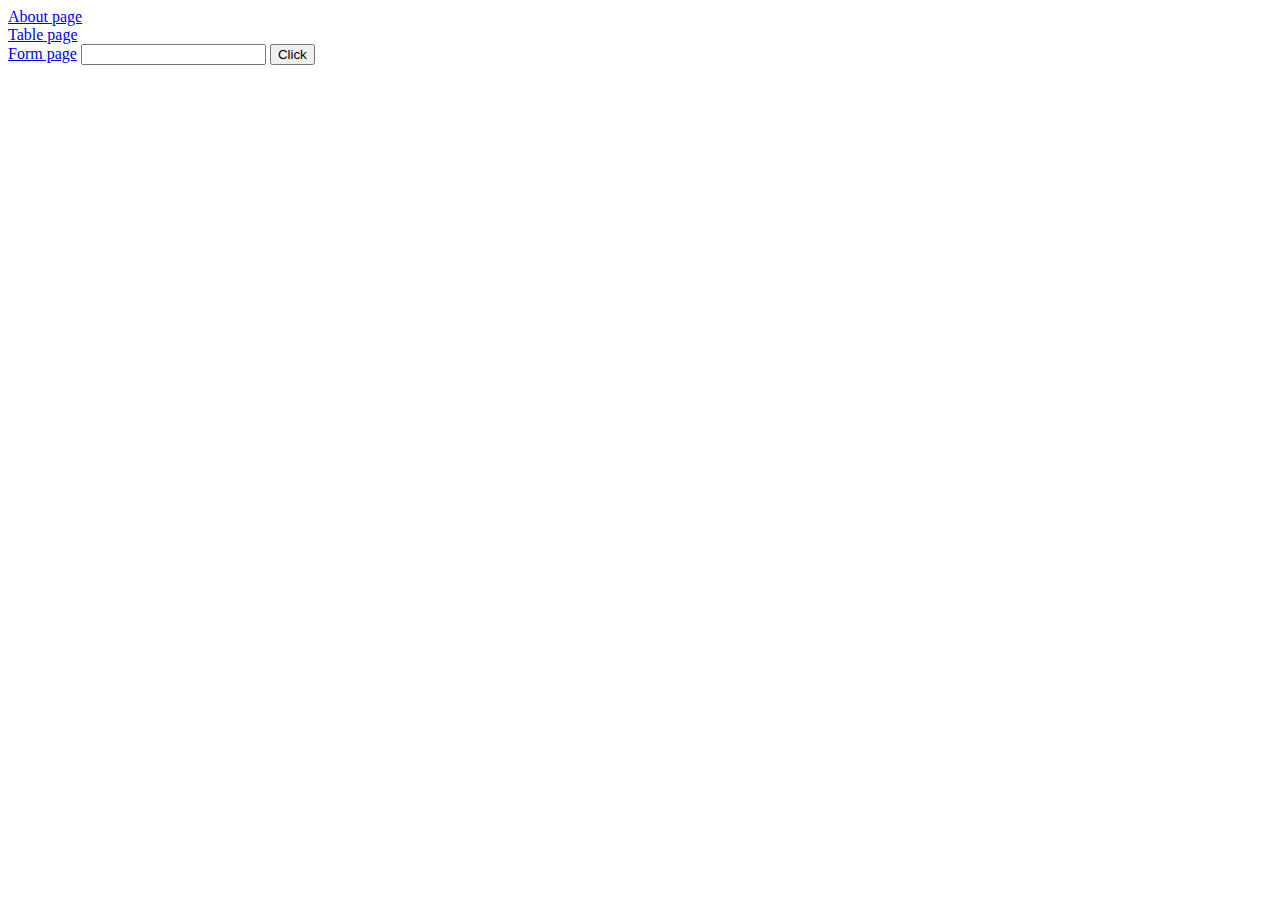
<file: index.html>
<!DOCTYPE html>
<html lang="en">
<head>
    <meta charset="UTF-8">
    <meta name="viewport" content="width=device-width, initial-scale=1.0">
    <title>Document</title>
</head>
<body>
    <a href="about.html"target="_self">About page</a>
    <br>
    <a href="table.html"target="_self">Table page</a>
    <br>
    <a href="form.html"target="_self">Form page</a>
    <!-- <video src="breaking_bad.mp4" controls width="200" height="200"></video> -->
    <script>
        console.log('hello');
        console.log(5==='5');
        console.log(5=='5');
    </script>
    <input type="text" id="name">
    <button onclick=showName()>Click</button>
    <h1 id="result"></h1>
    <script>
        function showName(){
            const name=document.getElementById('name').value
            document.getElementById('result').innerText=`Hello ${name}`
        }
    </script>
</body>
</html>
</file>
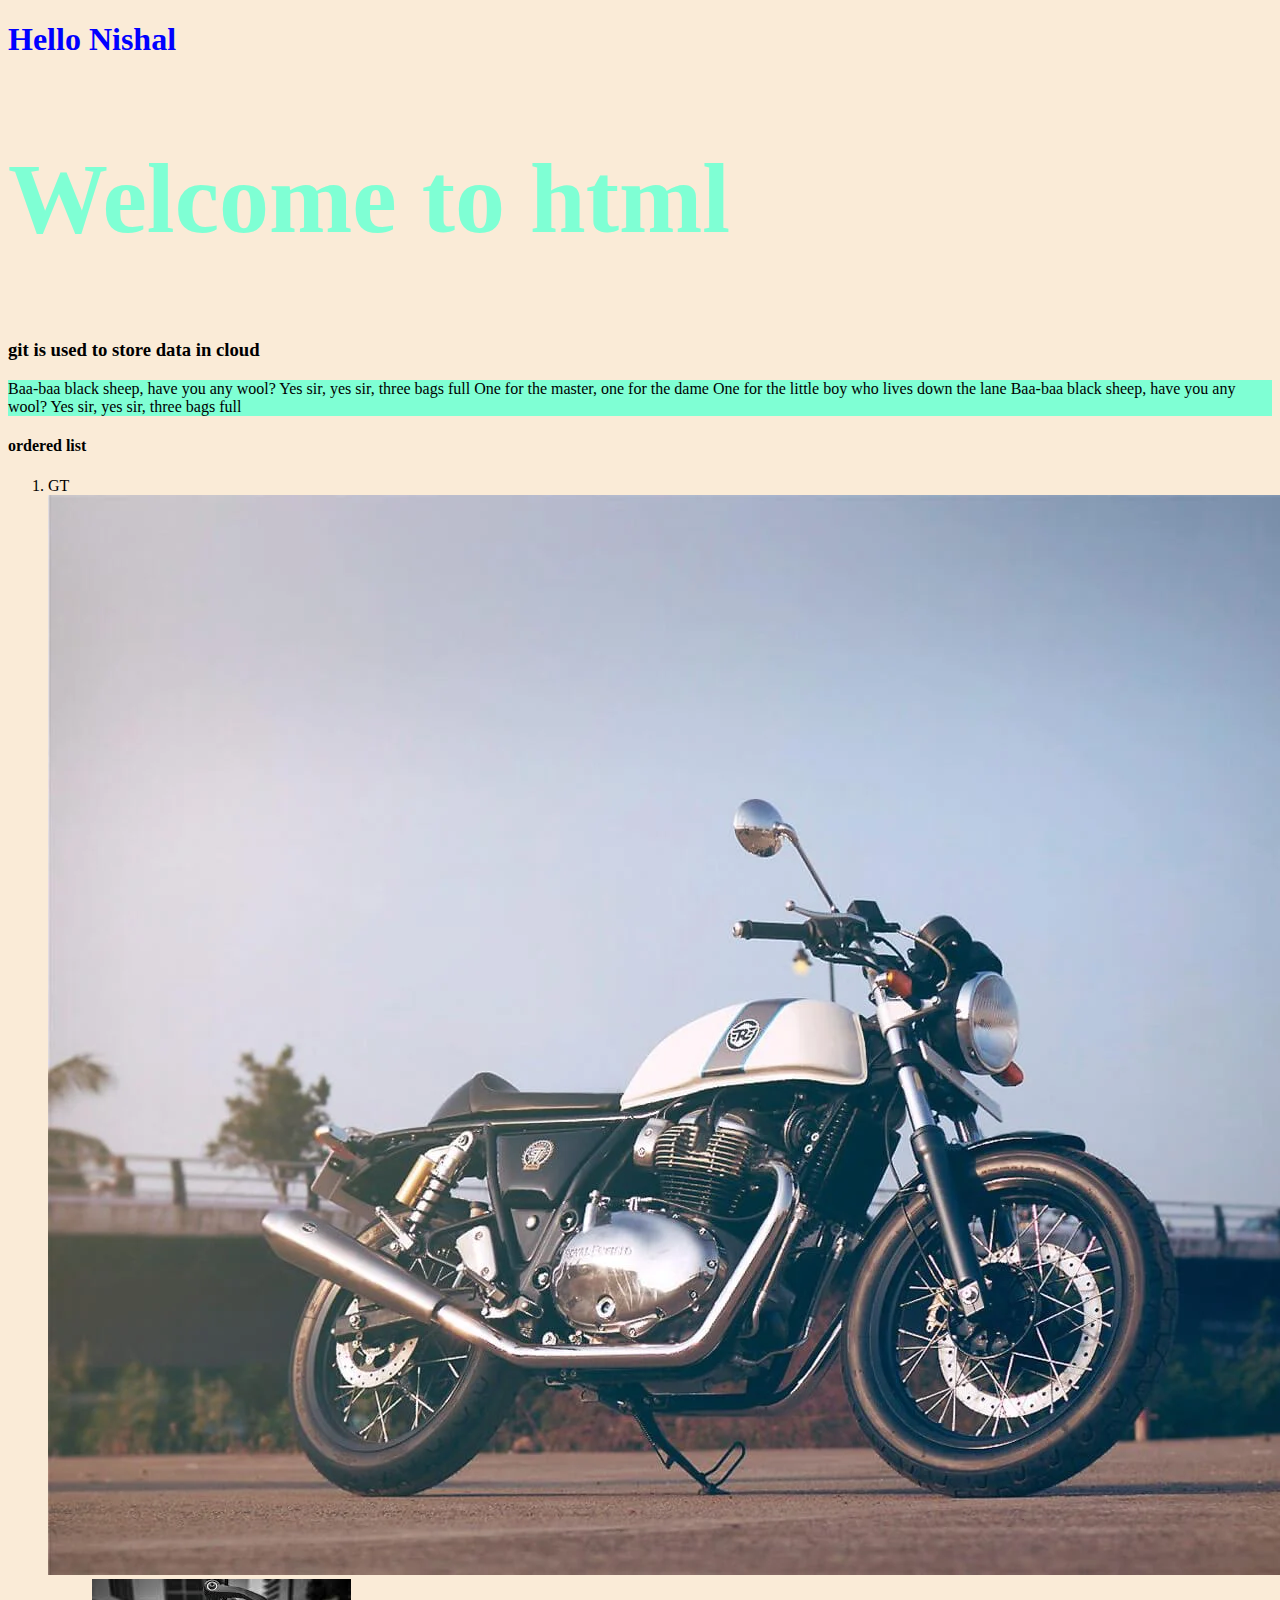
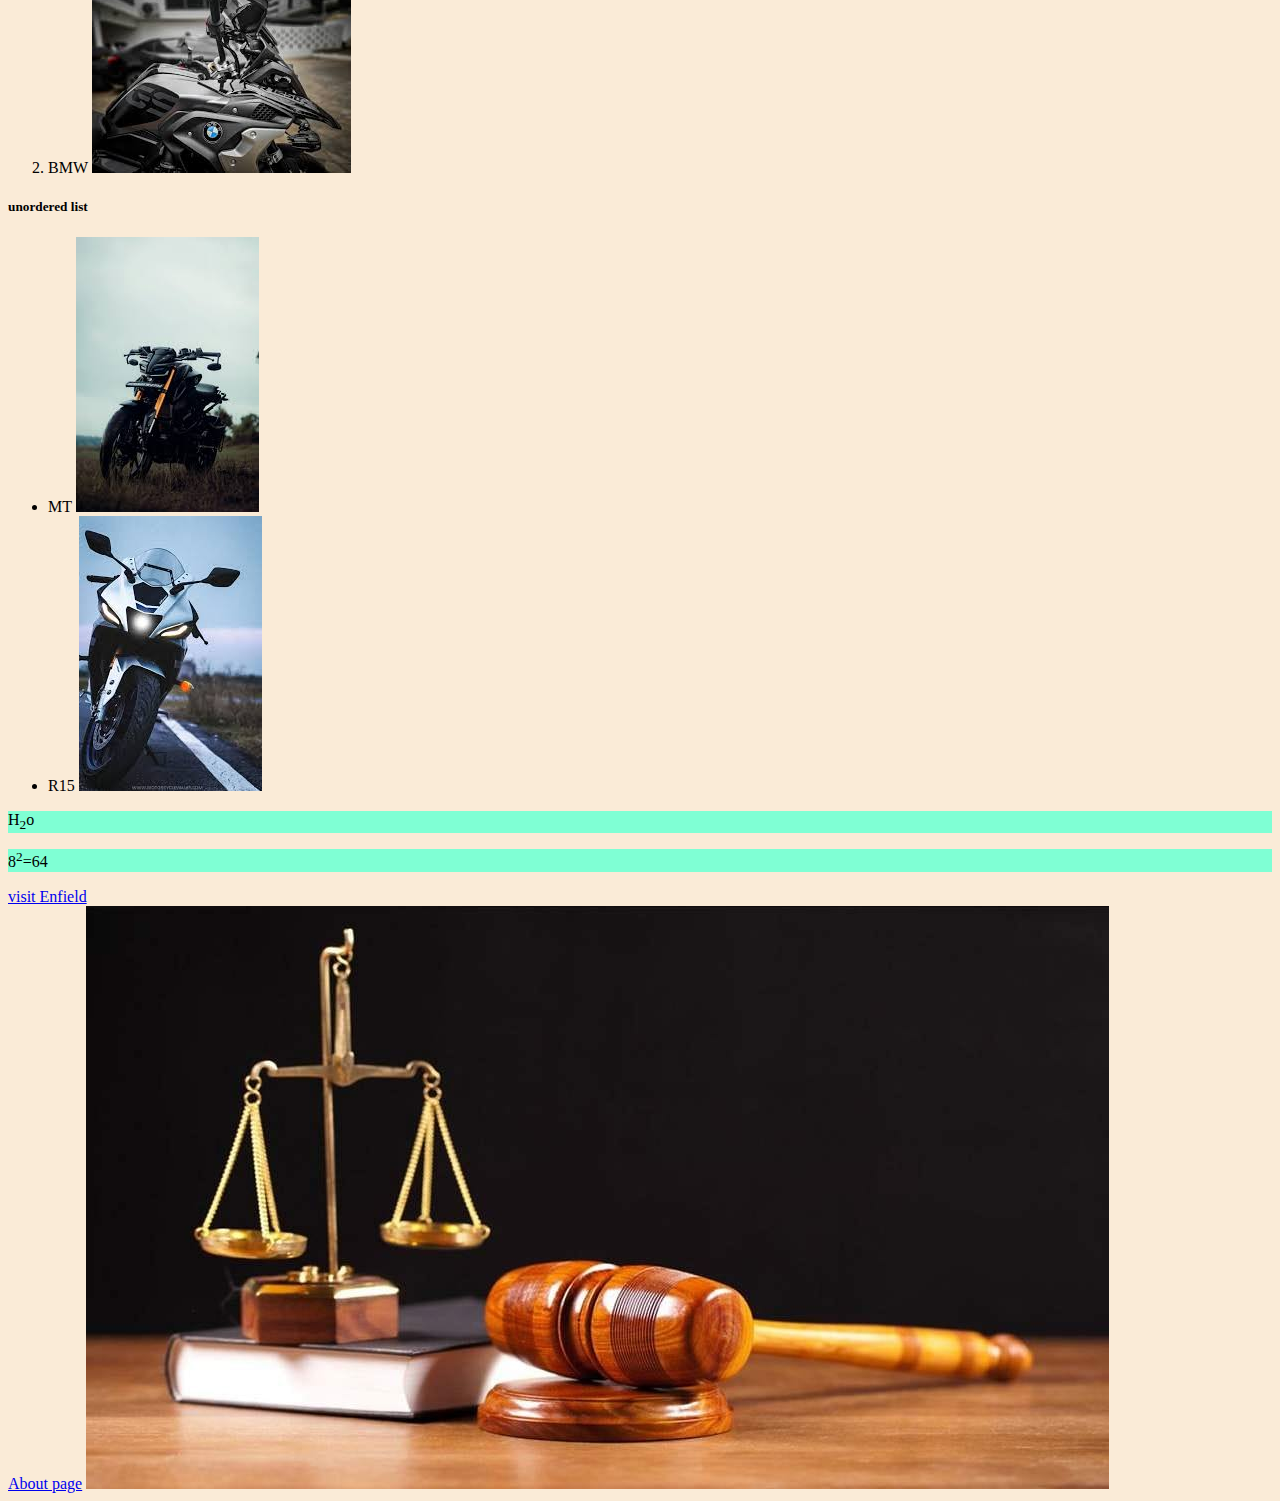
<file: about.html>
<!DOCTYPE html>
<html lang="en">
<head>
    <meta charset="UTF-8">
    <meta name="viewport" content="width=device-width, initial-scale=1.0">
    <title>Document</title>
    <style>
        .select{
            color:blue;
        }
        .fill{
            color: aquamarine;
        }
        #order{
            font-size: 100px;
        }
        p{
            background-color:aquamarine;
            font-size: 80spx;
        }
        body{
            background-color: antiquewhite;
        }
    </style>
</head>
<body>
    <h1 class="select">Hello Nishal</h1>
    <h2 class="fill" id="order">Welcome to html</h2>
    <h3>git is used to store data in cloud</h3>
    <p>Baa-baa black sheep, have you any wool?
Yes sir, yes sir, three bags full
One for the master, one for the dame
One for the little boy who lives down the lane
Baa-baa black sheep, have you any wool?
Yes sir, yes sir, three bags full</p>
        <h4>ordered list</h4>
        <ol>
            <li>GT <img src="gt.jpg" alt="Not found"></li>
            <li>BMW <img src="BMW.jpg" alt="Not found"></li>
        </ol>
        <h5>unordered list</h5>
        <ul>
            <li>MT <img src="MT.jpg" alt="Not found"></li>
            <li>R15 <img src="R15.jpg" alt="Not found"></li>
        </ul>
        <p>H<sub>2</sub>o</p>
        <p>8<sup>2</sup>=64</p>
        <a href="https://www.royalenfield.com/in/en/home/"target="_self">visit Enfield</a>
        <br>
        <a href="about.html"target="_self">About page</a>
    <img src="law_bg.jpg" alt="law and justice">
</body>
</html>
</file>
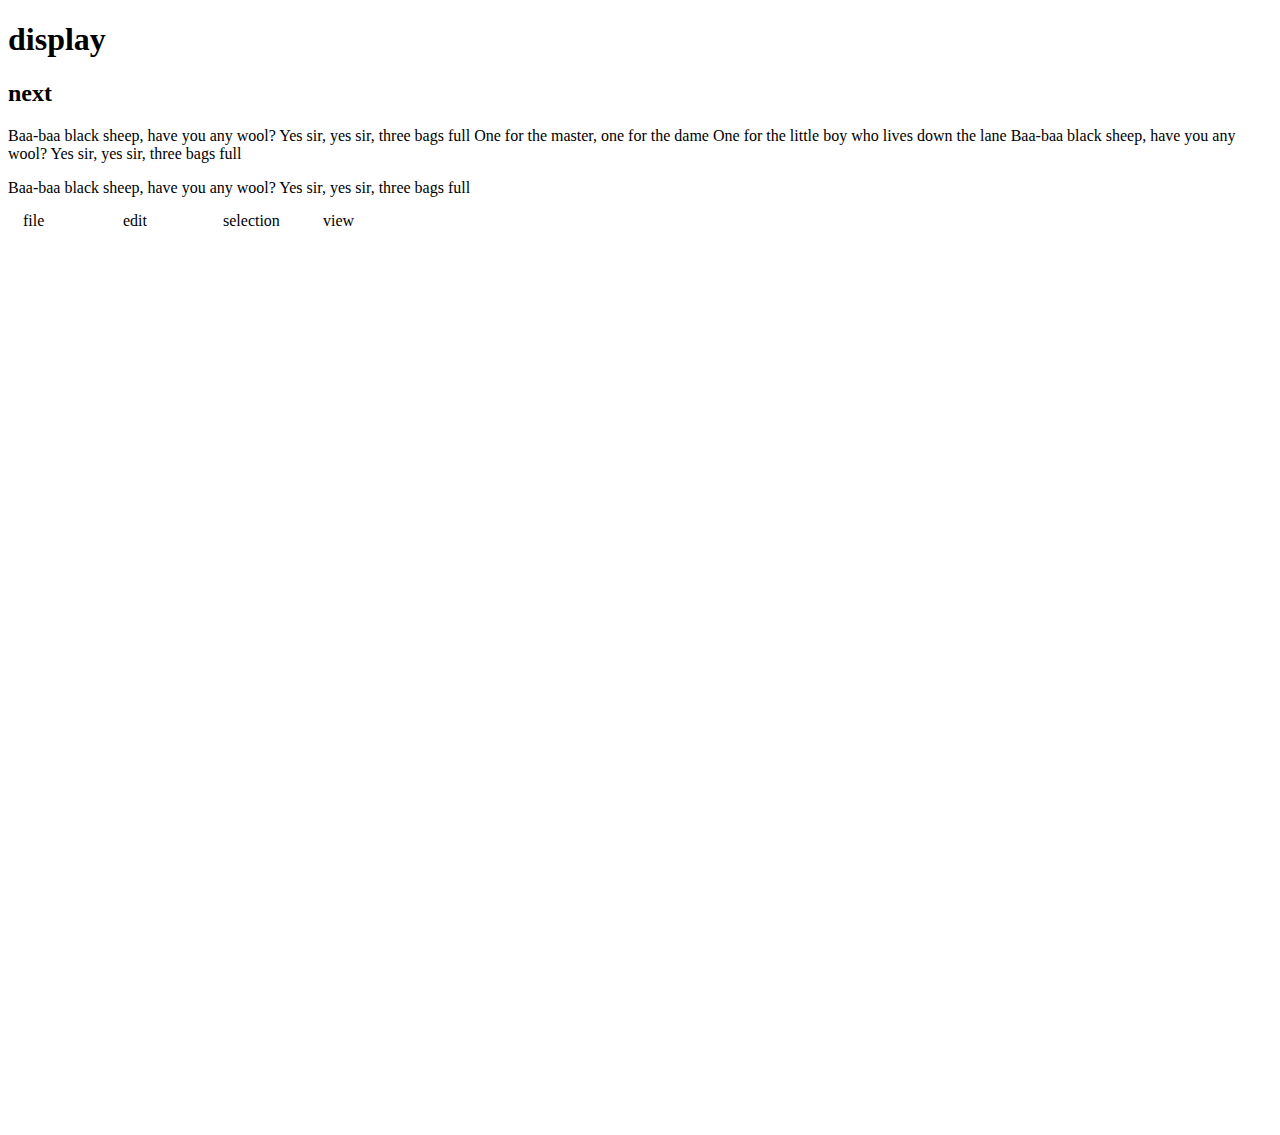
<file: display.html>
<!DOCTYPE html>
<html lang="en">
<head>
    <meta charset="UTF-8">
    <meta name="viewport" content="width=device-width, initial-scale=1.0">
    <title>Document</title>
    <link rel="stylesheet" href="style.css">
</head>
<body>
    <h1 class="display">display</h1>
    <h2>next</h2>
    <div class="inline">
        <p>Baa-baa black sheep, have you any wool?
Yes sir, yes sir, three bags full
One for the master, one for the dame
One for the little boy who lives down the lane
Baa-baa black sheep, have you any wool?
Yes sir, yes sir, three bags full</p>
    </div>
    <div class="display">
        <span>Baa-baa black sheep, have you any wool?
Yes sir, yes sir, three bags full</span>

    </div>
    <div class="flex-container">
        <div class="one">file</div>
        <div class="two">edit</div>
        <div class="three">selection</div>
        <div class="four">view</div>
    </div>
</body>
</html>
</file>
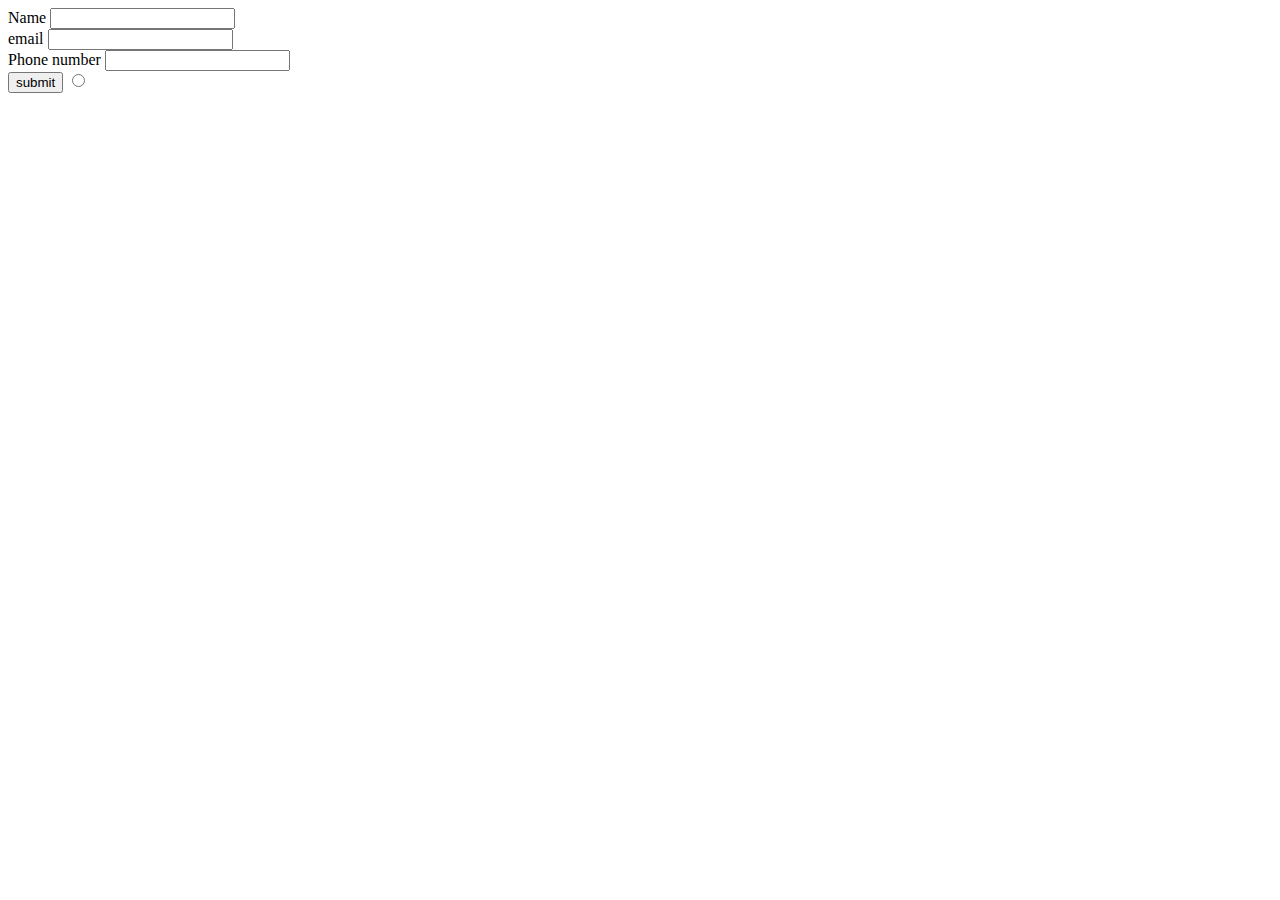
<file: form.html>
<!DOCTYPE html>
<html lang="en">
<head>
    <meta charset="UTF-8">
    <meta name="viewport" content="width=device-width, initial-scale=1.0">
    <title>Document</title>
</head>
<body>
    <form>
        <label for="name">Name</label>
        <input type="text">
        <br>
        <label for="email">email</label>
        <input type="email" name="" id="" required>
        <br>
        <label for="number">Phone number</label>
        <input type="number" name="" id="">
        <br>
        <input type="submit" value="submit">
        <input type="radio">
    </form>
</body>
</html>
</file>
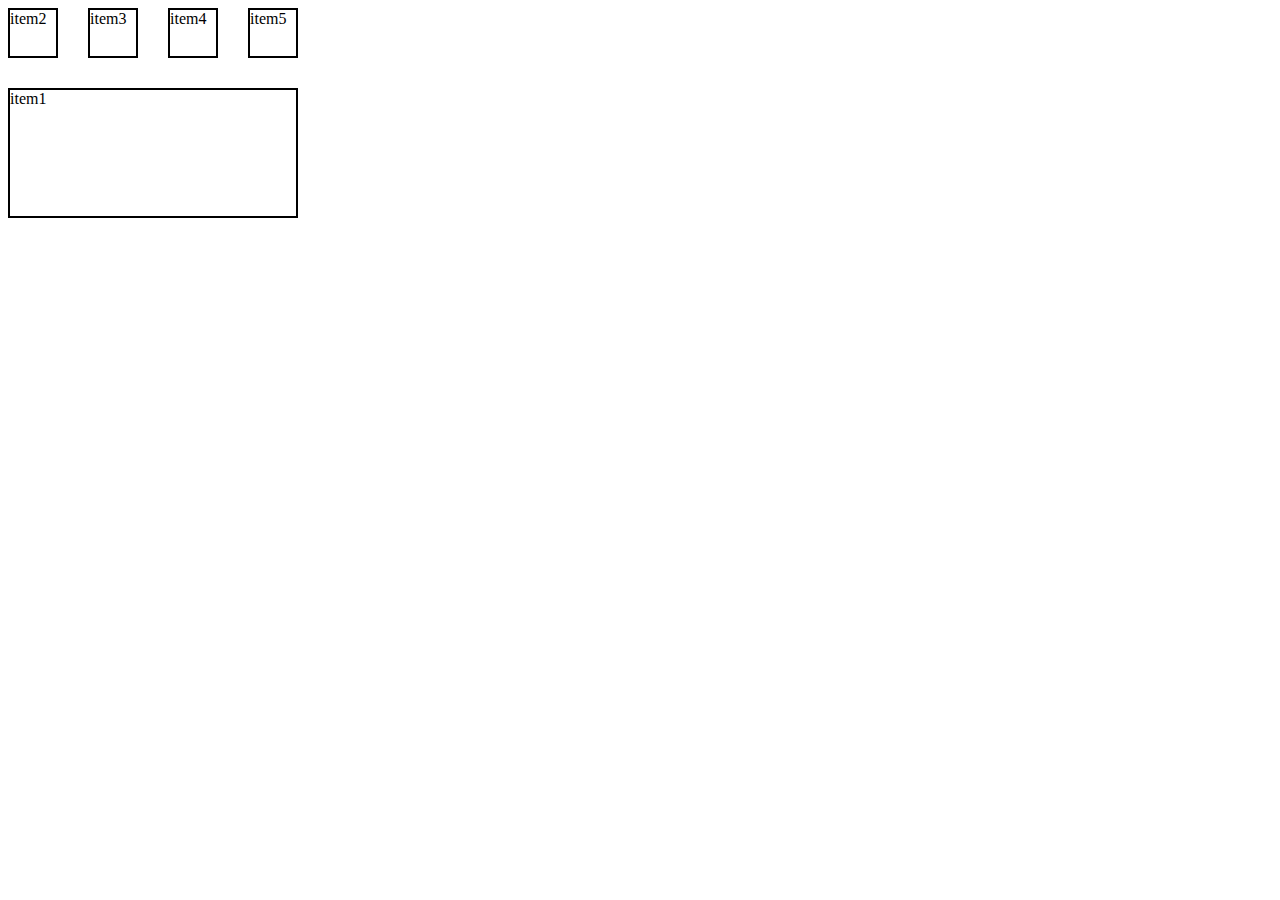
<file: grid.html>
<!DOCTYPE html>
<html lang="en">
<head>
    <meta charset="UTF-8">
    <meta name="viewport" content="width=device-width, initial-scale=1.0">
    <title>Document</title>
    <link rel="stylesheet" href="style.css">
</head>
<body>
    <div class="grid-container">
        <div class="one">item1</div>
        <div class="two">item2</div>
        <div class="three">item3</div>
        <div class="four">item4</div>
        <div class="five">item5</div>
    </div>
</body>
</html>
</file>
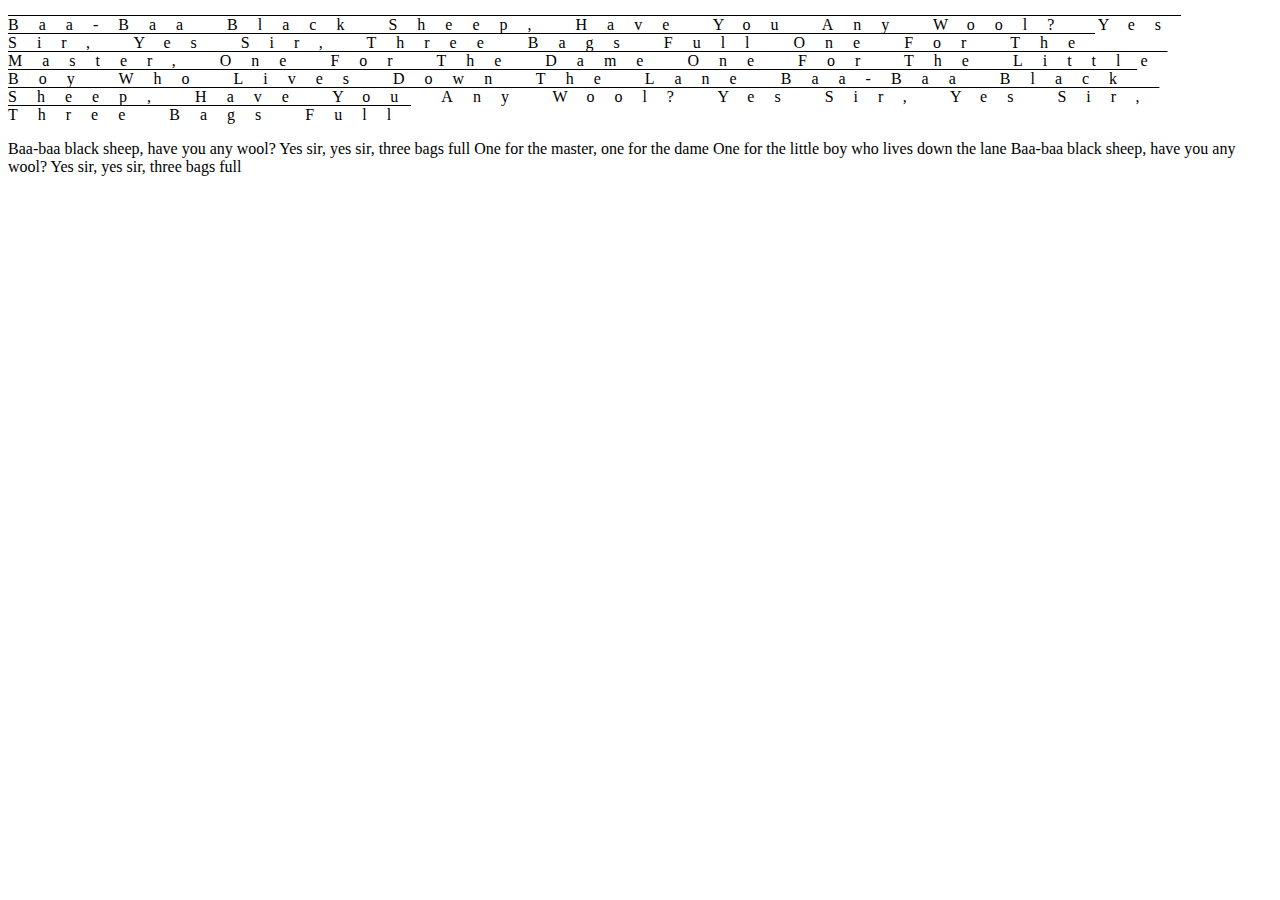
<file: parent.html>
<!DOCTYPE html>
<html lang="en">
<head>
    <meta charset="UTF-8">
    <meta name="viewport" content="width=device-width, initial-scale=1.0">
    <title>Document</title>
    <link rel="stylesheet" href="style.css">
    
</head>
<body>
    <div class="parent">
        <p>Baa-baa black sheep, have you any wool?
Yes sir, yes sir, three bags full
One for the master, one for the dame
One for the little boy who lives down the lane
Baa-baa black sheep, have you any wool?
Yes sir, yes sir, three bags full</p>
    </div>
    <p>Baa-baa black sheep, have you any wool?
Yes sir, yes sir, three bags full
One for the master, one for the dame
One for the little boy who lives down the lane
Baa-baa black sheep, have you any wool?
Yes sir, yes sir, three bags full</p>
</body>
</html>
</file>
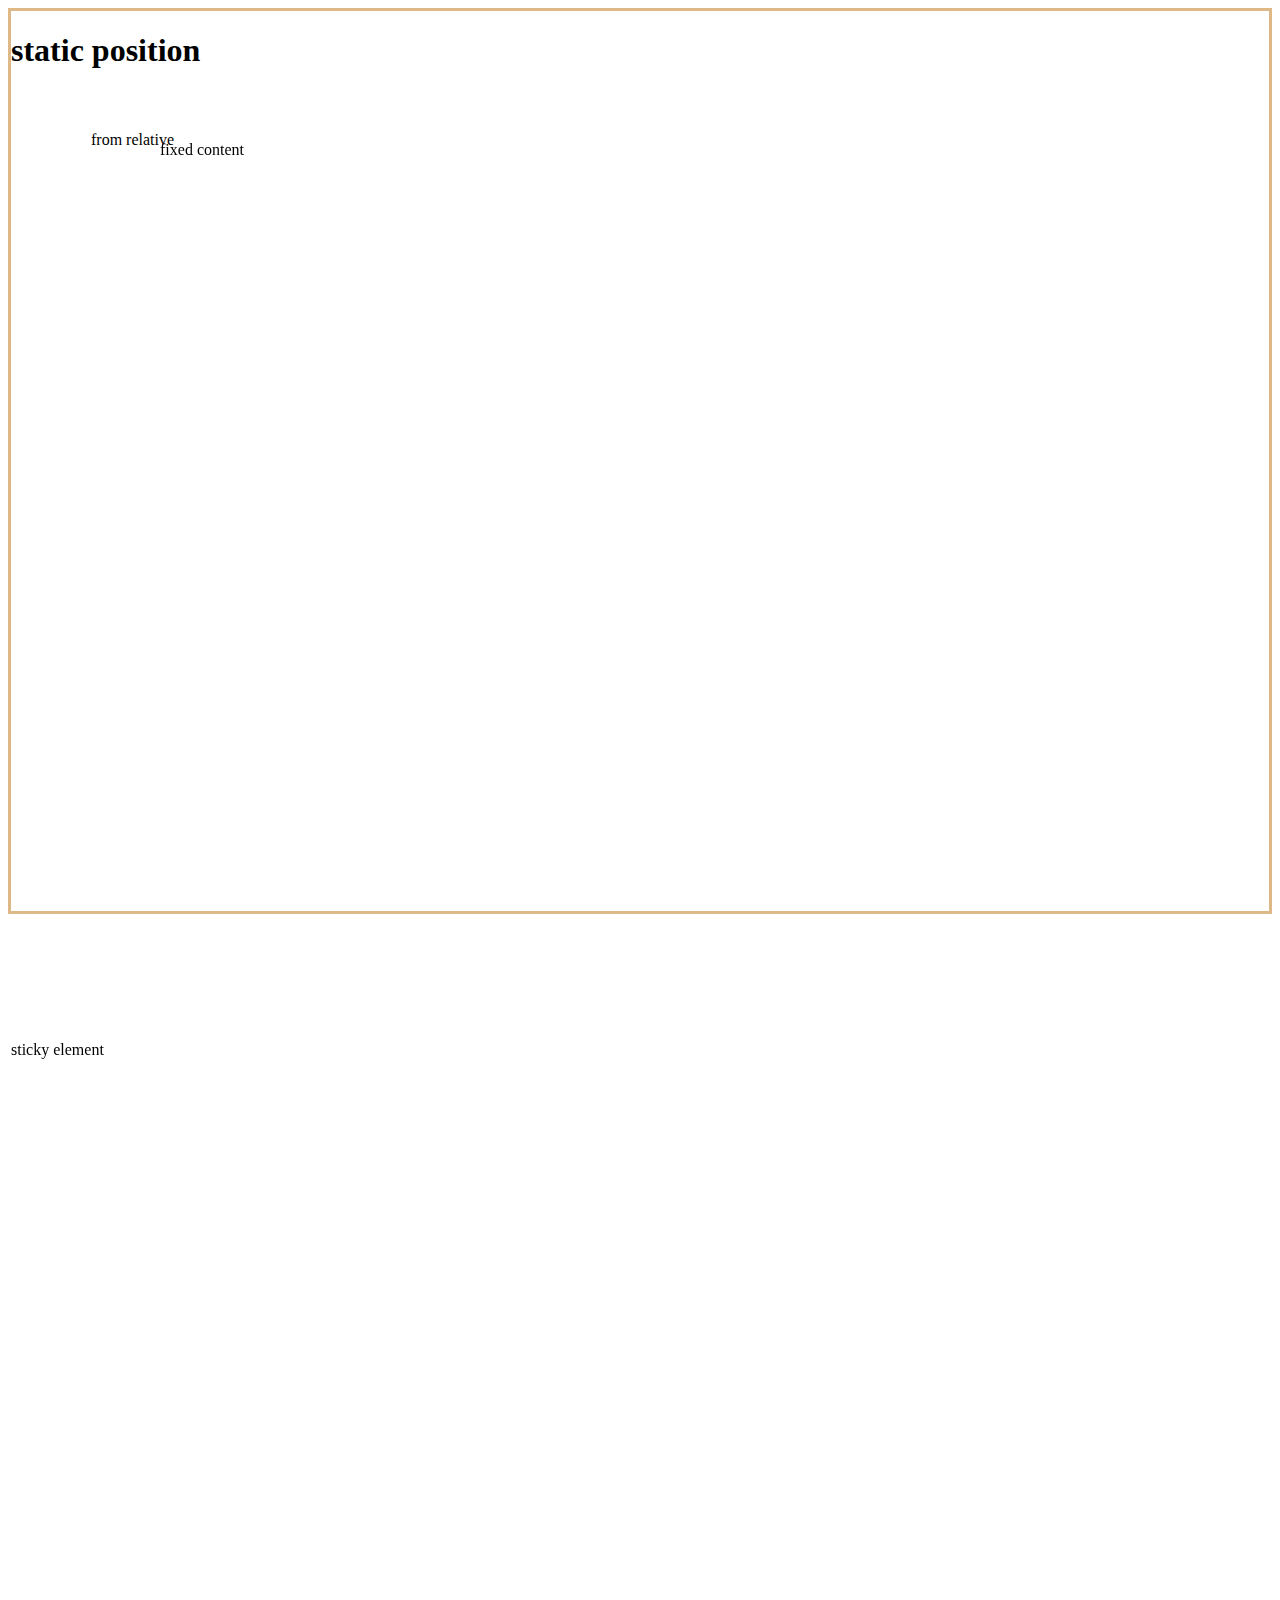
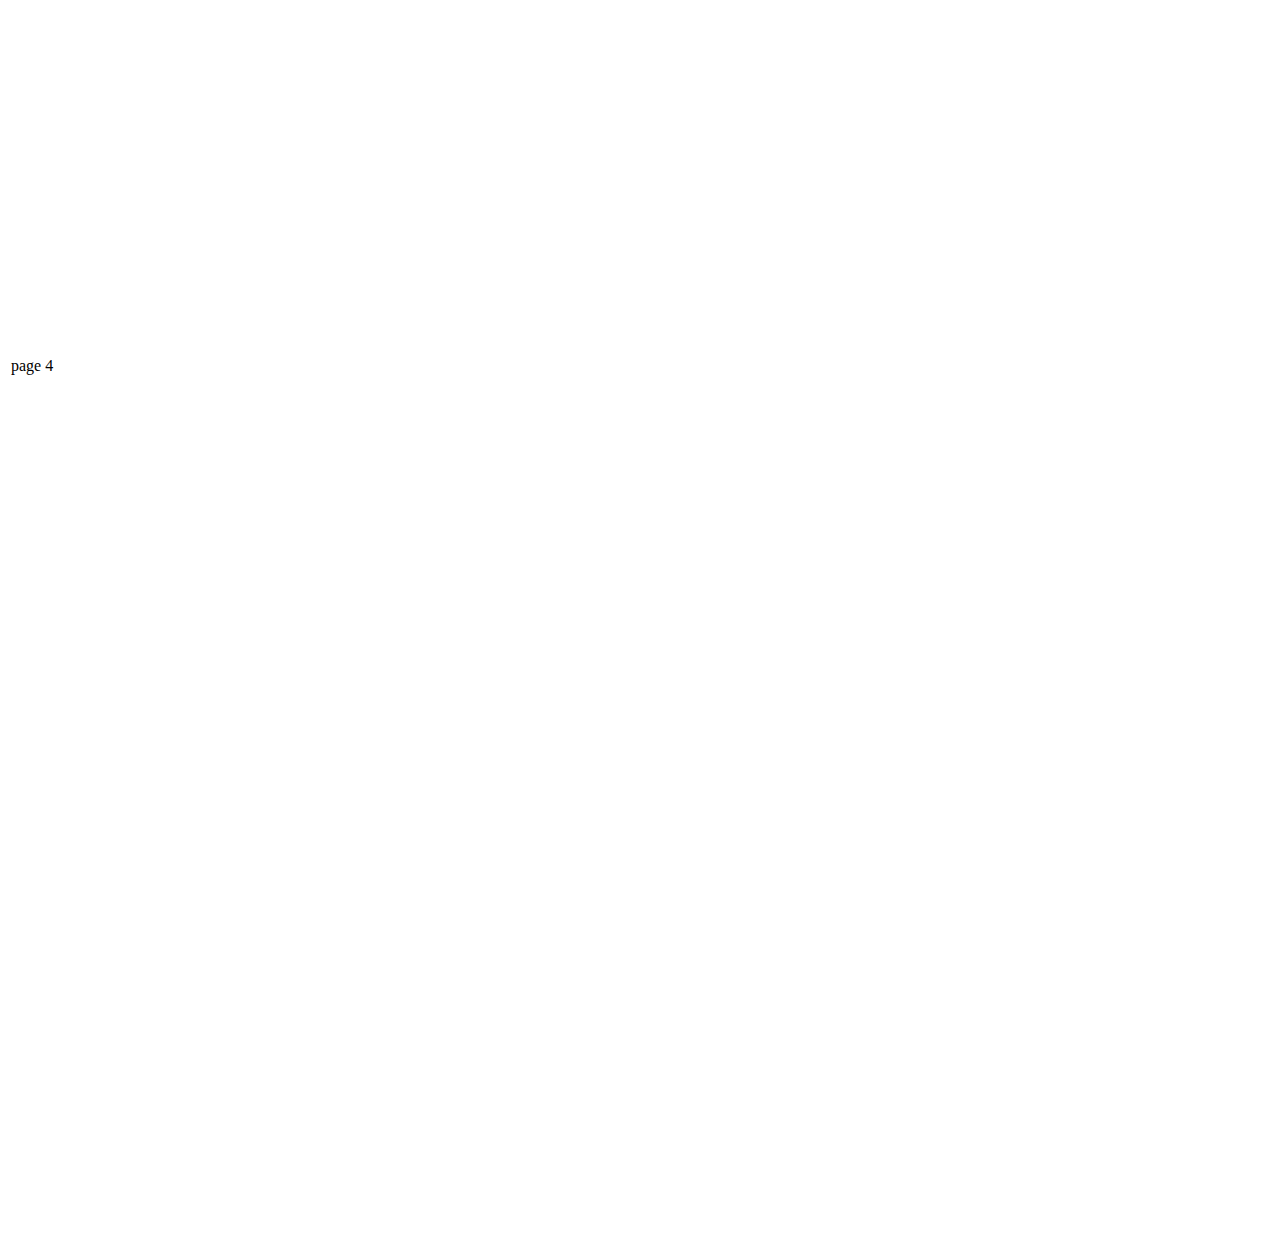
<file: position.html>
<!DOCTYPE html>
<html lang="en">
<head>
    <meta charset="UTF-8">
    <meta name="viewport" content="width=device-width, initial-scale=1.0">
    <title>Document</title>
    <link rel="stylesheet" href="style.css">
</head>
<body>
    <div class="position">
        <h1>static position</h1>
        <div class="relative">
            <p>from relative</p>
        </div>
        <div class="page">
            <p class="fixed">
                fixed content
            </p>
        </div>
        <div class="page">
            <p class="sticky">
                sticky element
            </p>
        </div>
        <div class="page">
            <p>
                page 4
            </p>
        </div>
    </div>
</body>
</html>
</file>
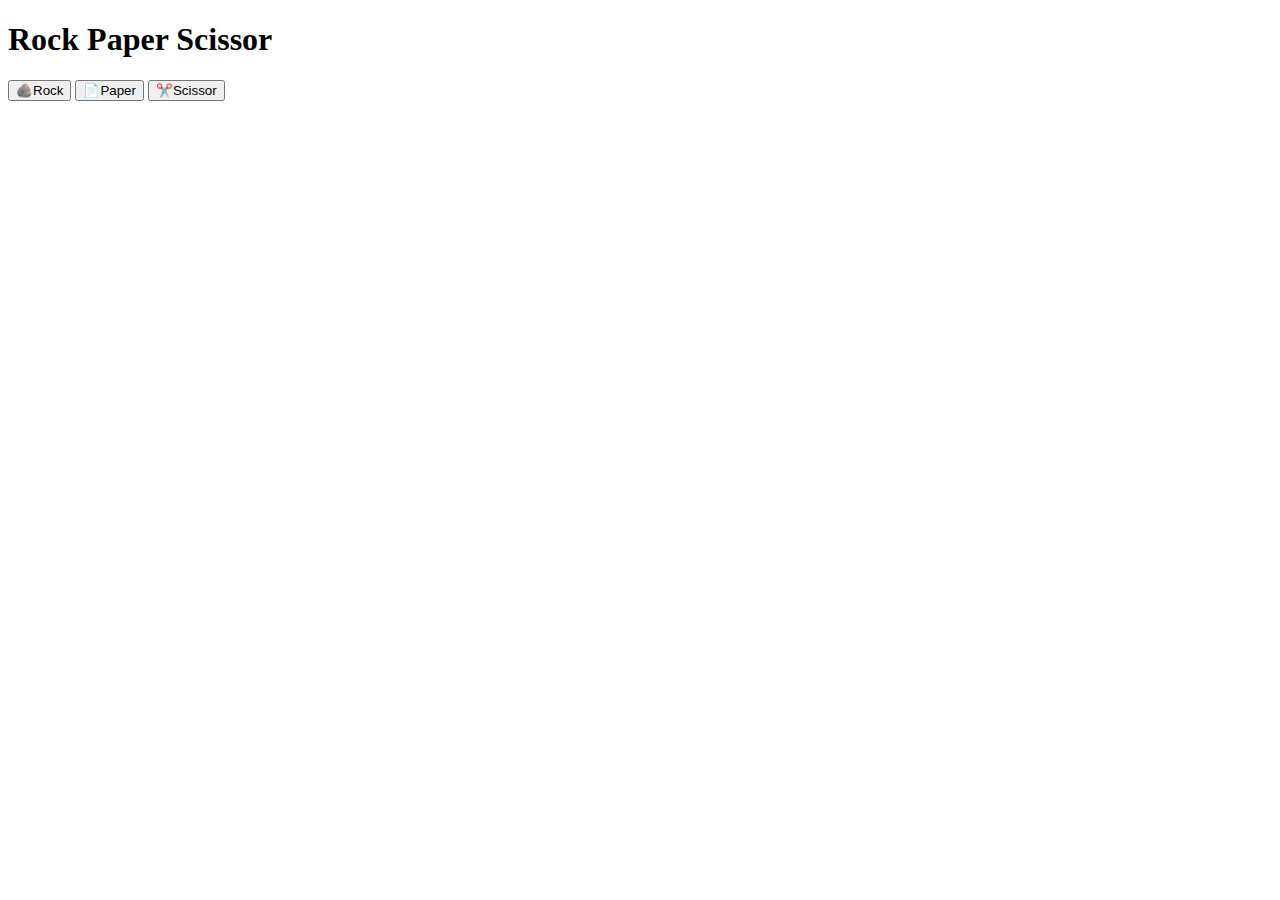
<file: rock.html>
<!DOCTYPE html>
<html lang="en">
<head>
    <meta charset="UTF-8">
    <meta name="viewport" content="width=device-width, initial-scale=1.0">
    <title>Rock Paper Scissor</title>
</head>
<body>
    <h1>Rock Paper Scissor</h1>
    <button onclick="game('rock')">🪨Rock</button>
    <button onclick="game('paper')">📄Paper</button>
    <button onclick="game('scissor')">✂️Scissor</button>
    <h1 id="result"></h1>
    <script>
        function game(userChoice){
            const choices=['rock','paper','scissor']
            let computer=choices[Math.floor(Math.random()*3)]
            let result=''
            if(userChoice===computer){
                result=`its draw 🙌`
            }
            else if((userChoice==='rock' && computer==='paper')||(userChoice==='paper' && computer==='scissor')||(userChoice==='scissor' && computer==='rock')){
                result=`you lose 👎`
            }
            else{
                result=`you won`
            }
            document.getElementById('result').innerText=result
    
        }
    </script>
</body>
</html>
</file>
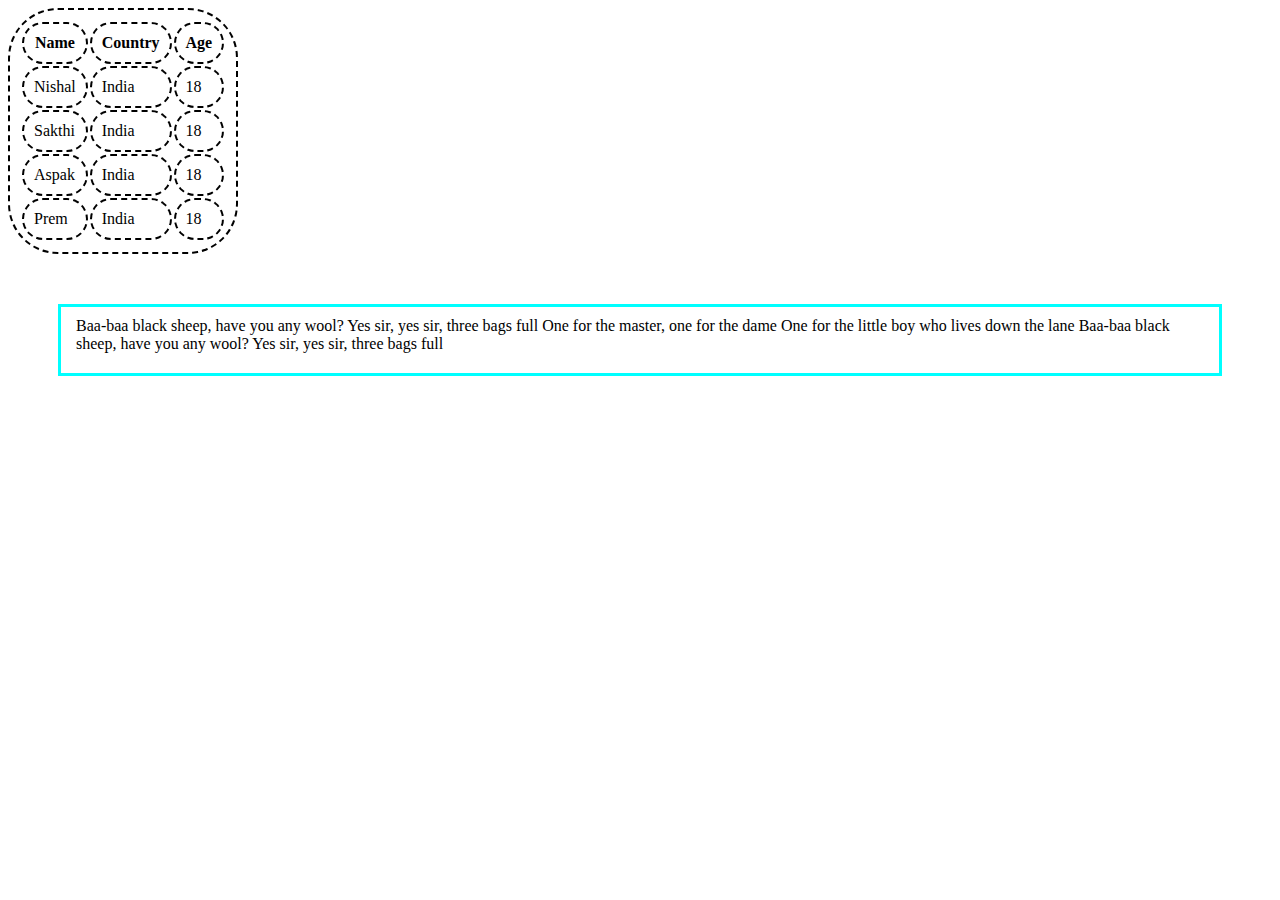
<file: table.html>
<!DOCTYPE html>
<html lang="en">
<head>
    <meta charset="UTF-8">
    <meta name="viewport" content="width=device-width, initial-scale=1.0">
    <title>Document</title>
    <link rel="stylesheet" href="style.css">
</head>
<body>
    <table class="border">
        <tr>
            <th class="border">Name</th>
            <th class="border">Country</th>
            <th class="border">Age</th>
        </tr>
        <tr>
            <td class="border">Nishal</td>
            <td class="border">India</td>
            <td class="border">18</td>
        </tr>
        <tr>
            <td class="border">Sakthi</td>
            <td class="border">India</td>
            <td class="border">18</td>
        </tr>
        <tr>
            <td class="border">Aspak</td>
            <td class="border">India</td>
            <td class="border">18</td>
        </tr>
        <tr>
            <td class="border">Prem</td>
            <td class="border">India</td>
            <td class="border">18</td>
        </tr>
    </table>
        <p class="margin">Baa-baa black sheep, have you any wool?
Yes sir, yes sir, three bags full
One for the master, one for the dame
One for the little boy who lives down the lane
Baa-baa black sheep, have you any wool?
Yes sir, yes sir, three bags full</p>
    </table>
</body>
</html>
</file>
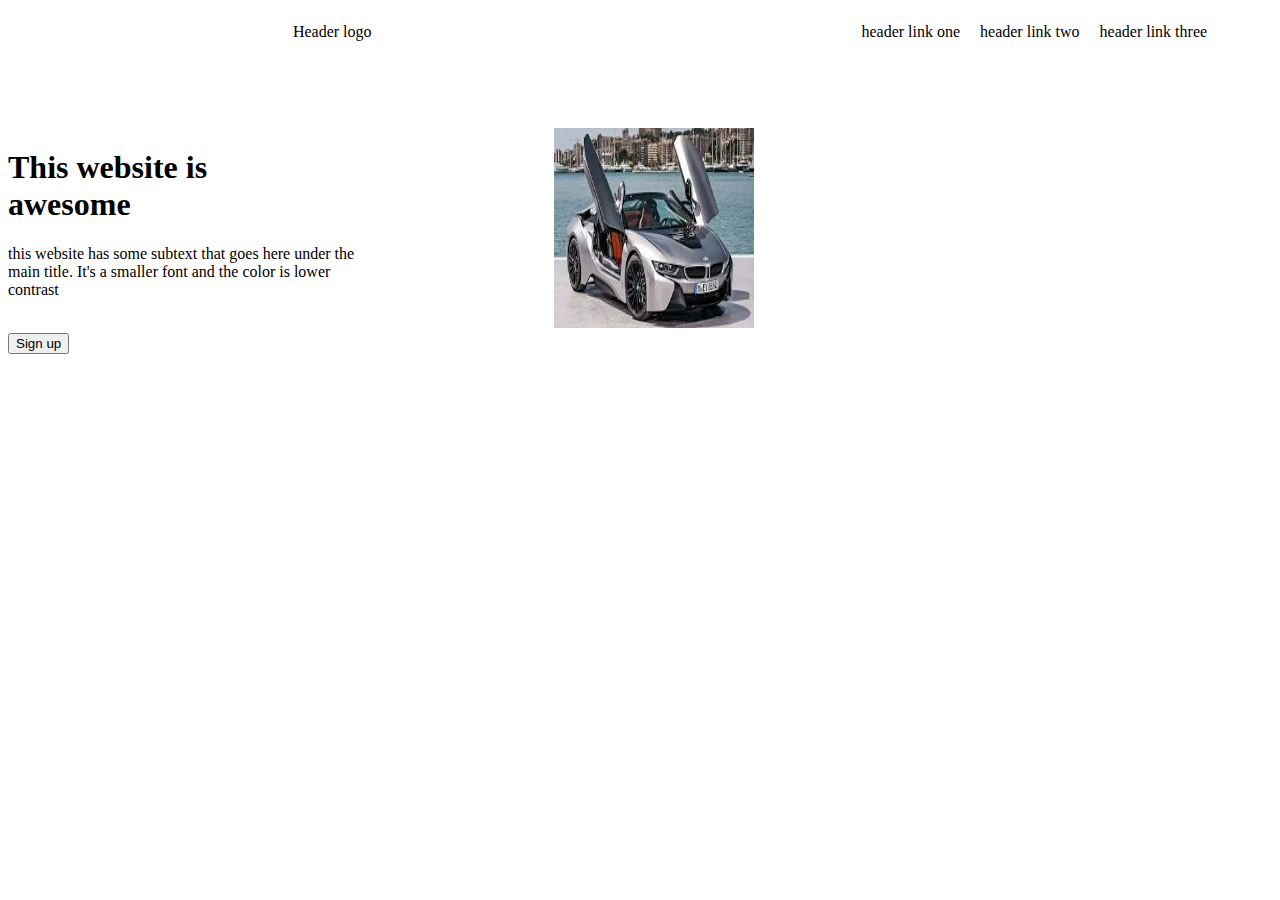
<file: task.html>
<!DOCTYPE html>
<html lang="en">
<head>
    <meta charset="UTF-8">
    <meta name="viewport" content="width=device-width, initial-scale=1.0">
    <title>Document</title>
    <link rel="stylesheet" href="task.css">
</head>
<body>
    <div>
    <div class="flex-container">
        <div class="zero">Header logo</div>
        <div class="right">
        <div class="one">header link one</div>
        <div class="two">header link two</div>
        <div class="three">header link three</div>
        </div>
    </div>
    <div class="parent">
        <div class="part1">
            <h1>This website is <br>awesome</h1>
            <p>this website has some subtext that goes here under the <br>main title. It's a smaller font and the color is lower <br> contrast</p>
            <br>
                <input type="submit" value="Sign up">
            </div>
            <div class="images">
                <img src="car.jpeg" width="200" height="200" alt="no images">
            </div>
        </div>
    </div>
</body>
</html>
</file>
<file: style.css>
.parent p{
            font-family: cursive;
            letter-spacing: 20px;
            text-transform: capitalize;
            text-decoration: overline;
            
        }
p:hover{
            color: goldenrod;
            background-color: aliceblue;
        }
.border{
    border: 2px solid black;
    border-style: dashed;
    border-radius: 50px;
    padding: 10px;
}
.margin{
    border: 3px solid aqua;
    margin: 50px;
    padding: 10px 5px 20px 15px;
}
.relative{
    position:relative;
    top:40px;
    left: 80px;
}
.position{
    border: 3px solid burlywood;
    height: 100vh;
}
.page{
    height: 100vh;
}
.fixed{
    position: fixed;
    left: 160px;
}
.sticky{
    position:sticky;
    top:80px;
    left: 280px;
}
.display{
    display: block;
}
.inline{
    display: inline;
}
.flex-container{
    display: flex;
    justify-content:flex-start;
    /*background-color: burlywood;
    border: 2px solid black;*/
    padding: 15px;
    height: 100vh;
    align-items:flex-start;

}
.items{
    /*background-color: aqua;
    border: 2px solid black;*/
    height: 100px;
    width: 100px;
}
.flex-container div{
    /*background-color: blueviolet;
    border: 2px solid black;*/
    height: 100px;
    width: 100px;
}
.two{
    /*flex-grow: 2;*/
    flex-shrink: 0;
}
.grid-container{
    display: grid;
    /*grid-template-rows: 50px 50px;
    grid-template-columns: 50px 50px 50px;*/
    grid-template: 50px 50px 50px/50px 50px 50px 50px;
    row-gap: 30px;
    column-gap: 30px;
}
.grid-container div{
    border: 2px solid black;
}
.one
{
    grid-column-start: 1;
    grid-column-end: 5;
    grid-row-start: 2;
    grid-row-end: 4;
}
@media (max-width:468px){
    .flex-container{
        display: flex;
        flex-direction: column;
        color: aqua;
    }
}
</file>
<file: task.css>
.flex-container{
    display: flex;
    justify-content: space-evenly;
    height: 10vh;
    padding: 15px;

}
.fill{
    color: aqua;
}
.right{
    display: flex;
    position: relative;
    justify-content: space-evenly;
    left: 220px;
    gap: 20px;

}
.zero
{
    position: relative;
    left: -270kpx;
}
.parent
{
    display: flex;
}
.images
{
    position: relative;
    left: 200px;

}
</file>
